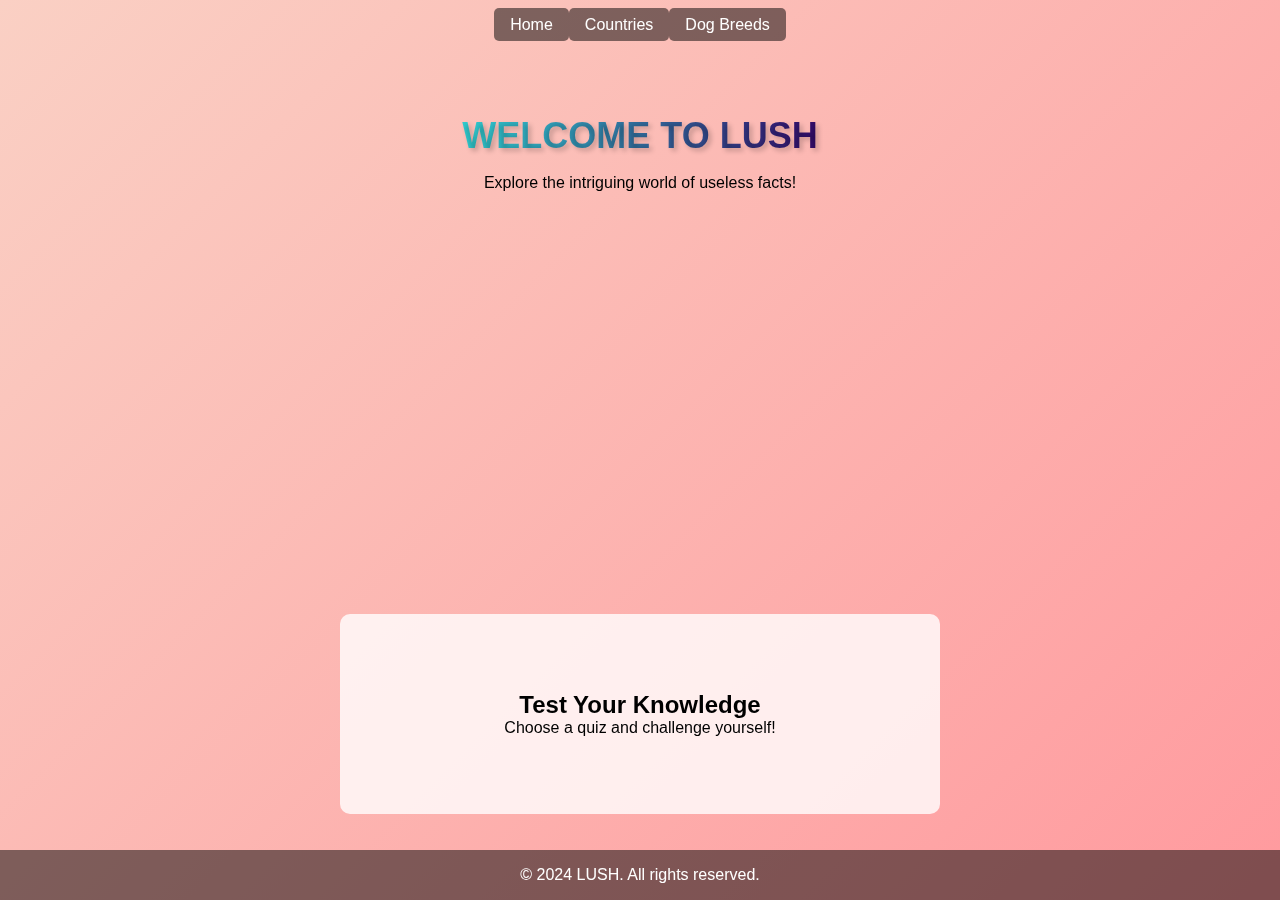
<file: index.html>
<!DOCTYPE html>
<html lang="en">
<head>
    <meta charset="UTF-8">
    <meta name="viewport" content="width=device-width, initial-scale=1.0">
    <title>LUSH - Learn Useless Stuff Here</title>
    <link rel="stylesheet" href="styles.css">
</head>
<body>
    <div class="animated-background"></div> <!-- Animated gradient background -->

    <header class="site-header">
        <nav class="main-nav">
            <ul>
                <li><a href="index.html">Home</a></li>
                <li><a href="countries-quiz.html">Countries</a></li>
                <li><a href="dog-quiz.html">Dog Breeds</a></li>
            </ul>
        </nav>
    </header>

    <main>
        <section class="intro-section">
            <h1>Welcome to LUSH</h1>
            <p>Explore the intriguing world of useless facts!</p>
        </section>

        <div class="card-container">
            <div class="card country-card">
                <div class="card-inner">
                    <div class="card-front">
                        <!-- Country of the Day Front Content -->
                    </div>
                    <div class="card-back">
                        <!-- Country of the Day Back Content -->
                    </div>
                </div>
            </div>

            <div class="card dog-breed-card">
                <div class="card-inner">
                    <div class="card-front">
                        <!-- Dog of the Day Front Content -->
                    </div>
                    <div class="card-back">
                        <!-- Dog of the Day Back Content -->
                    </div>
                </div>
            </div>
        </div>

        <section class="quiz-teaser">
            <h2>Test Your Knowledge</h2>
            <p>Choose a quiz and challenge yourself!</p>
            <!-- Quiz Options -->
        </section>
    </main>

    <footer class="site-footer">
        <p>&copy; 2024 LUSH. All rights reserved.</p>
    </footer>

    <script src="script.js"></script>
</body>
</html>
</file>
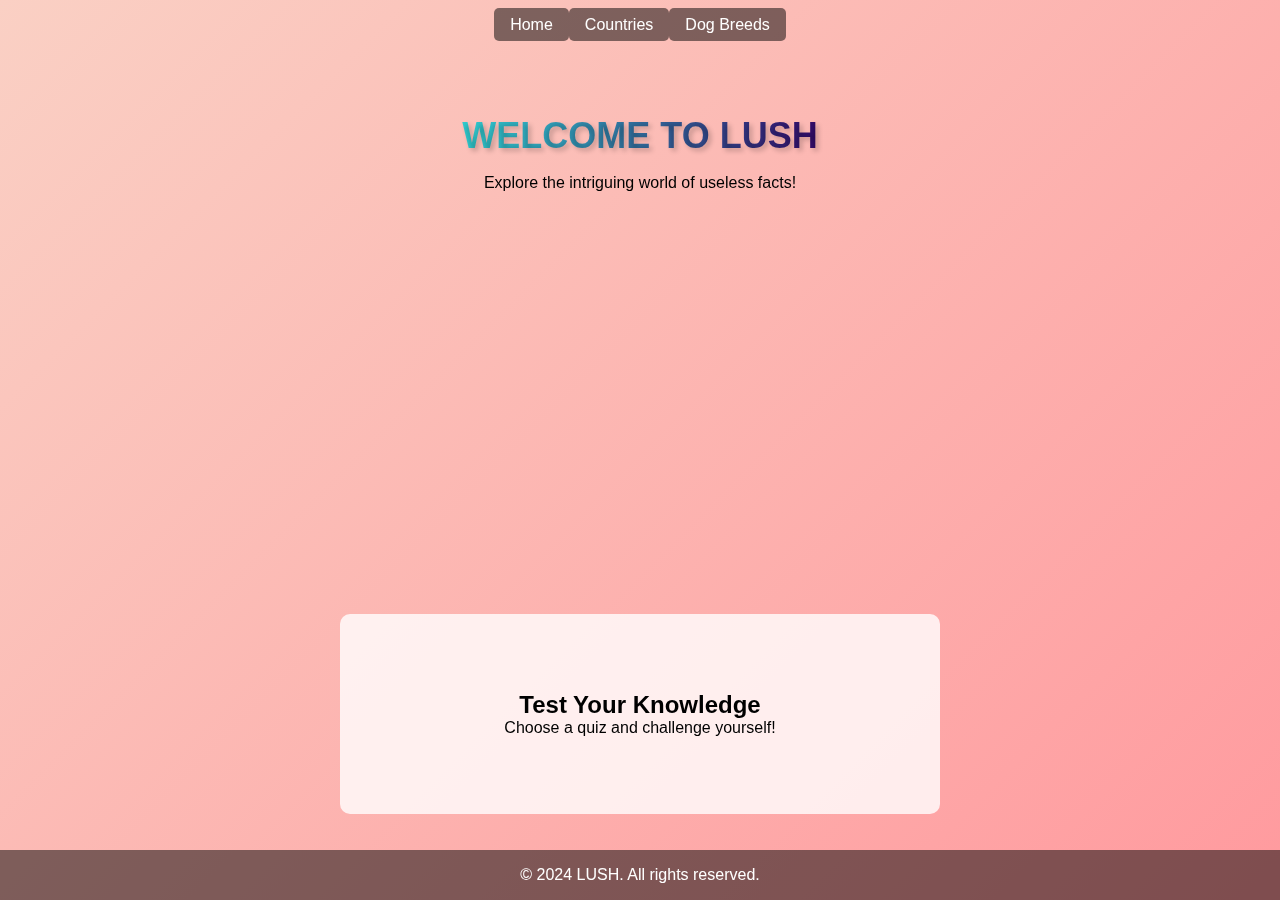
<file: frontend/index.html>
<!DOCTYPE html>
<html lang="en">
<head>
    <meta charset="UTF-8">
    <meta name="viewport" content="width=device-width, initial-scale=1.0">
    <title>LUSH - Learn Useless Stuff Here</title>
    <link rel="stylesheet" href="css/styles.css">
</head>
<body>
    <div class="animated-background"></div> <!-- Animated gradient background -->

    <header class="site-header">
        <nav class="main-nav">
            <ul>
                <li><a href="index.html">Home</a></li>
                <li><a href="pages/countries-quiz.html">Countries</a></li>
                <li><a href="pages/dog-quiz.html">Dog Breeds</a></li>
            </ul>
        </nav>
    </header>

    <main>
        <section class="intro-section">
            <h1>Welcome to LUSH</h1>
            <p>Explore the intriguing world of useless facts!</p>
        </section>

        <div class="card-container">
            <div class="card country-card">
                <div class="card-inner">
                    <div class="card-front">
                        <!-- Country of the Day Front Content -->
                    </div>
                    <div class="card-back">
                        <!-- Country of the Day Back Content -->
                    </div>
                </div>
            </div>

            <div class="card dog-breed-card">
                <div class="card-inner">
                    <div class="card-front">
                        <!-- Dog of the Day Front Content -->
                    </div>
                    <div class="card-back">
                        <!-- Dog of the Day Back Content -->
                    </div>
                </div>
            </div>
        </div>

        <section class="quiz-teaser">
            <h2>Test Your Knowledge</h2>
            <p>Choose a quiz and challenge yourself!</p>
            <!-- Quiz Options -->
        </section>
    </main>

    <footer class="site-footer">
        <p>&copy; 2024 LUSH. All rights reserved.</p>
    </footer>

    <script src="js/script.js"></script>
</body>
</html>
</file>
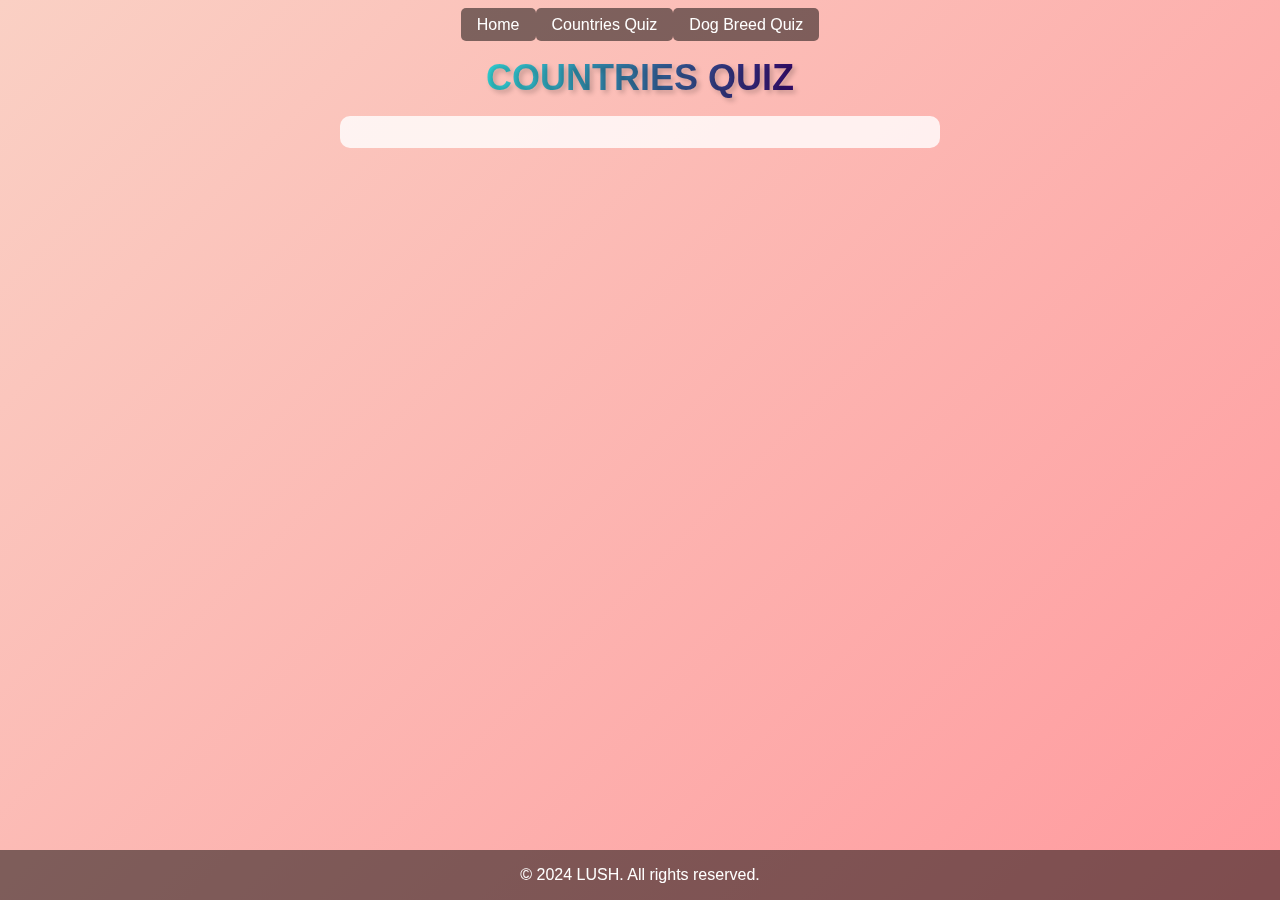
<file: countries-quiz.html>
<!DOCTYPE html>
<html lang="en">
<head>
    <meta charset="UTF-8">
    <meta name="viewport" content="width=device-width, initial-scale=1.0">
    <title>Countries Quiz - LUSH</title>
    <link rel="stylesheet" href="styles.css">
</head>
<body>
    <div class="animated-background"></div>
    <header class="site-header">
        <nav class="main-nav">
            <ul>
                <li><a href="index.html">Home</a></li>
                <li><a href="countries-quiz.html">Countries Quiz</a></li>
                <li><a href="dog-quiz.html">Dog Breed Quiz</a></li>
            </ul>
        </nav>
    </header>

    <main class="quiz-main">
        <h1>Countries Quiz</h1>
        <div id="countries-quiz-container">
            <!-- Countries Quiz Content will be loaded here -->
        </div>
    </main>

    <footer class="site-footer">
        <p>&copy; 2024 LUSH. All rights reserved.</p>
    </footer>

    <script src="countries-quiz.js"></script>
</body>
</html>
</file>
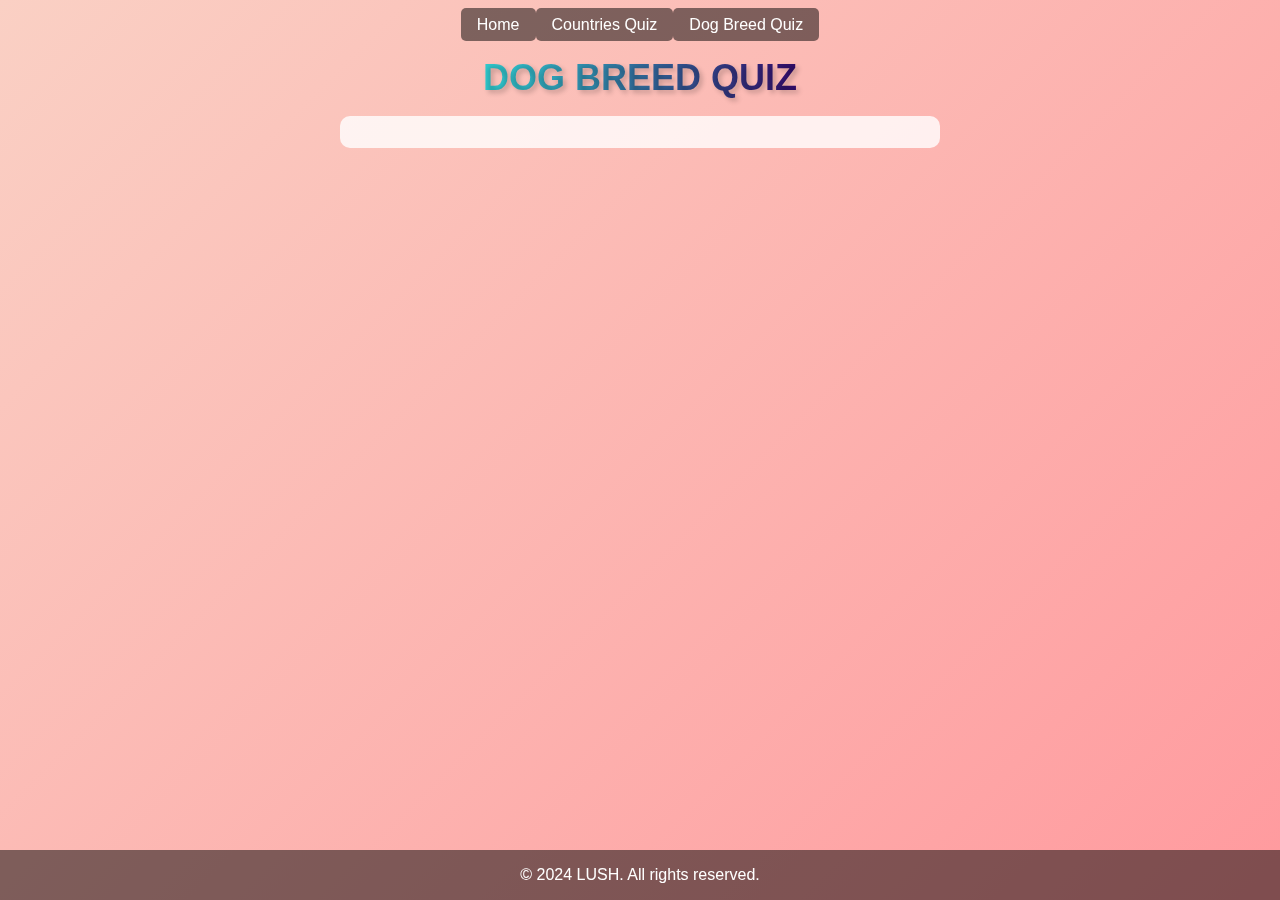
<file: dog-quiz.html>
<!DOCTYPE html>
<html lang="en">
<head>
    <meta charset="UTF-8">
    <meta name="viewport" content="width=device-width, initial-scale=1.0">
    <title>Dog Breed Quiz - LUSH</title>
    <link rel="stylesheet" href="styles.css">
</head>
<body>
    <div class="animated-background"></div>
    <header class="site-header">
        <nav class="main-nav">
            <ul>
                <li><a href="index.html">Home</a></li>
                <li><a href="countries-quiz.html">Countries Quiz</a></li>
                <li><a href="dog-quiz.html">Dog Breed Quiz</a></li>
            </ul>
        </nav>
    </header>

    <main class="quiz-main">
        <h1>Dog Breed Quiz</h1>
        <div id="dog-quiz-container">
            <!-- Dog Quiz Content will be loaded here -->
        </div>
    </main>

    <footer class="site-footer">
        <p>&copy; 2024 LUSH. All rights reserved.</p>
    </footer>

    <script src="dog-quiz.js"></script>
</body>
</html>
</file>
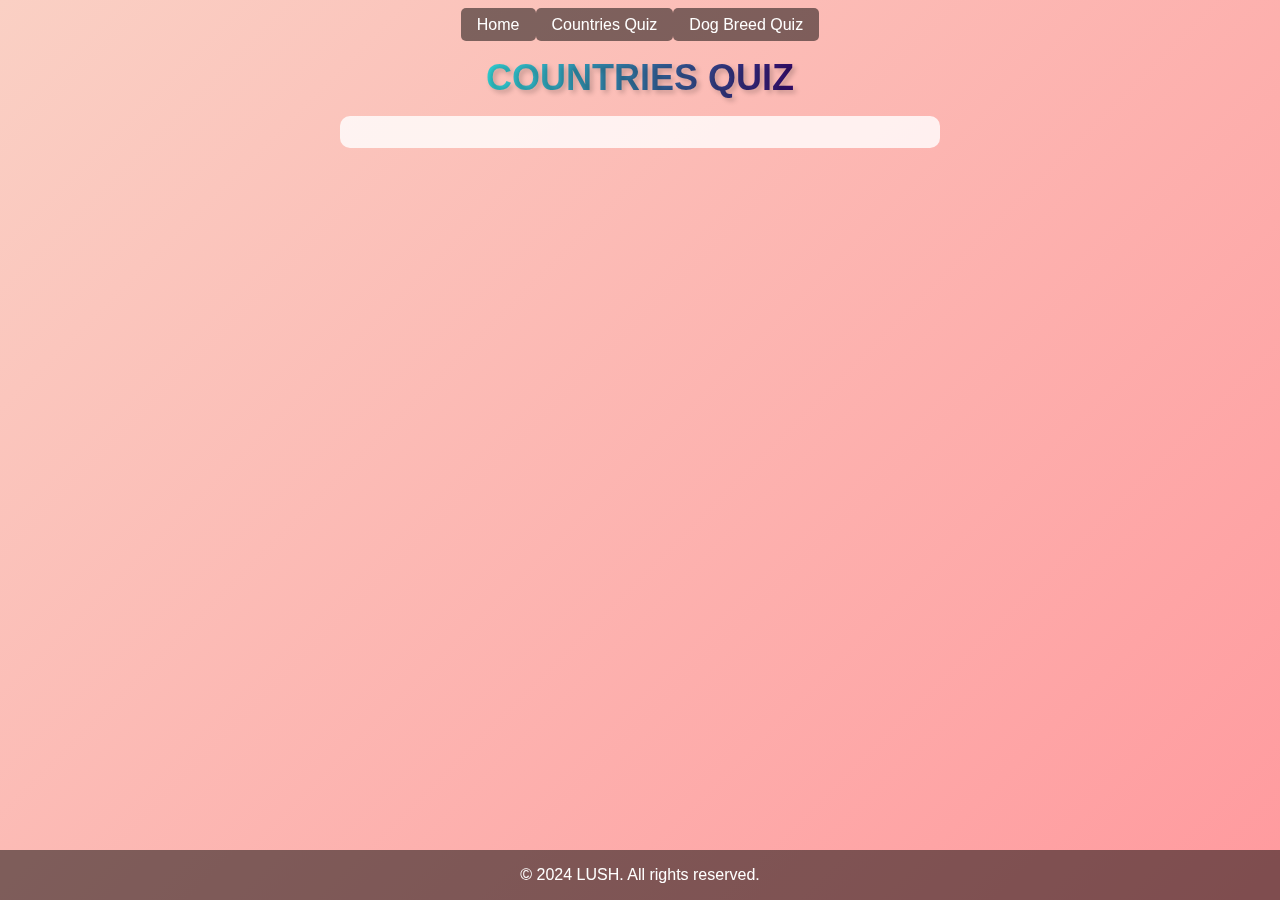
<file: frontend/pages/countries-quiz.html>
<!DOCTYPE html>
<html lang="en">
<head>
    <meta charset="UTF-8">
    <meta name="viewport" content="width=device-width, initial-scale=1.0">
    <title>Countries Quiz - LUSH</title>
    <link rel="stylesheet" href="../css/styles.css">
</head>
<body>
    <div class="animated-background"></div>
    <header class="site-header">
        <nav class="main-nav">
            <ul>
                <li><a href="/index.html">Home</a></li>
                <li><a href="countries-quiz.html">Countries Quiz</a></li>
                <li><a href="dog-quiz.html">Dog Breed Quiz</a></li>
            </ul>
        </nav>
    </header>

    <main class="quiz-main">
        <h1>Countries Quiz</h1>
        <div id="countries-quiz-container">
            <!-- Countries Quiz Content will be loaded here -->
        </div>
    </main>

    <footer class="site-footer">
        <p>&copy; 2024 LUSH. All rights reserved.</p>
    </footer>

    <script src="../js/countries-quiz.js"></script>
</body>
</html>
</file>
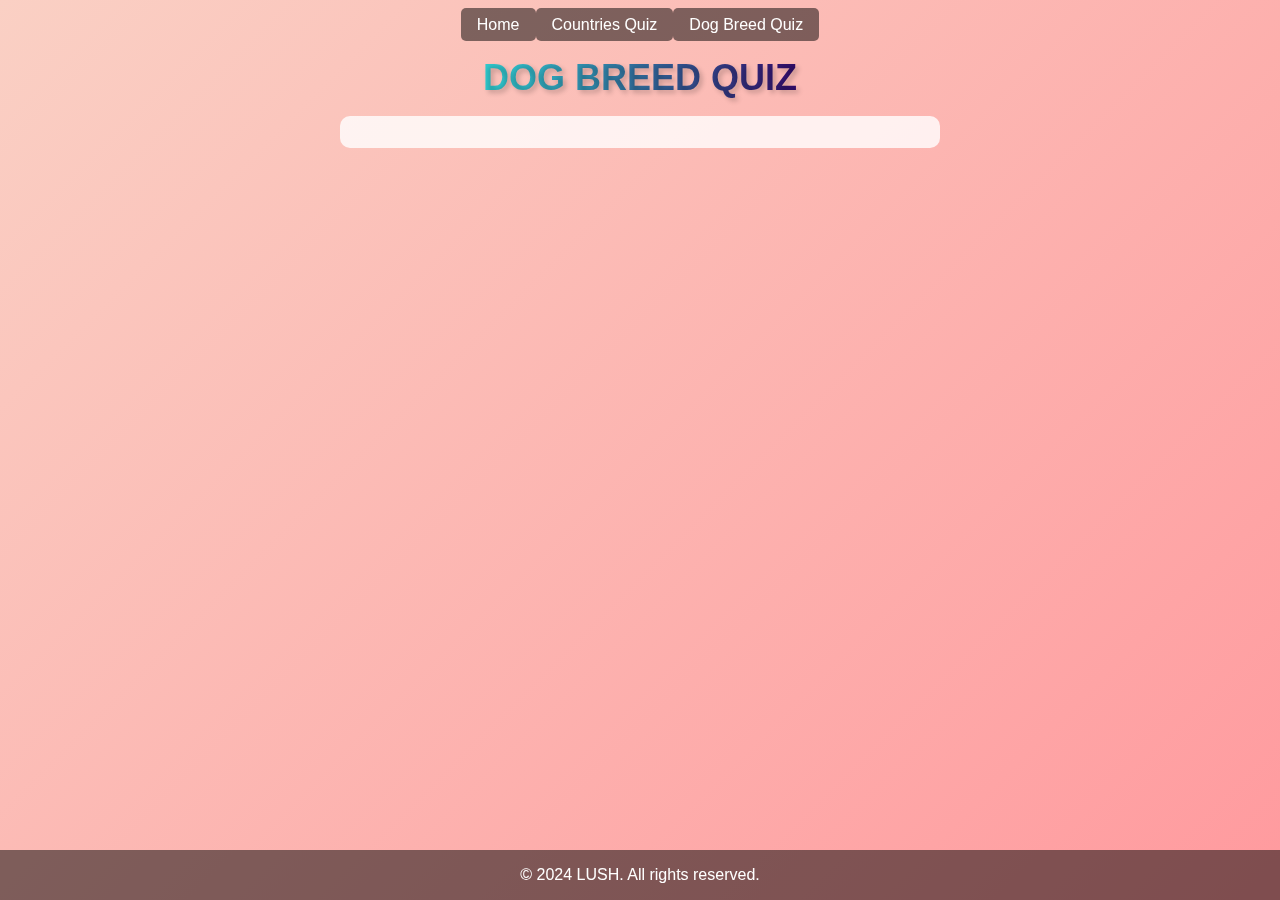
<file: frontend/pages/dog-quiz.html>
<!DOCTYPE html>
<html lang="en">
<head>
    <meta charset="UTF-8">
    <meta name="viewport" content="width=device-width, initial-scale=1.0">
    <title>Dog Breed Quiz - LUSH</title>
    <link rel="stylesheet" href="../css/styles.css">
</head>
<body>
    <div class="animated-background"></div>
    <header class="site-header">
        <nav class="main-nav">
            <ul>
                <li><a href="/index.html">Home</a></li>
                <li><a href="countries-quiz.html">Countries Quiz</a></li>
                <li><a href="dog-quiz.html">Dog Breed Quiz</a></li>
            </ul>
        </nav>
    </header>

    <main class="quiz-main">
        <h1>Dog Breed Quiz</h1>
        <div id="dog-quiz-container">
            <!-- Dog Quiz Content will be loaded here -->
        </div>
    </main>

    <footer class="site-footer">
        <p>&copy; 2024 LUSH. All rights reserved.</p>
    </footer>

    <script src="../js/dog-quiz.js"></script>
</body>
</html>
</file>
<file: styles.css>
/* General Resets & Typography */
* {
    margin: 0;
    padding: 0;
    box-sizing: border-box;
}

body, html {
    height: 100%;
    font-family: 'Arial', sans-serif;
}

h1 {
    display: inline-block; /* Allows the underline to fit content width */
    font-size: 36px;
    color: transparent; /* Makes the text transparent to show the gradient */
    background-image: linear-gradient(to right, #30CFD0 0%, #330867 100%);
    -webkit-background-clip: text;
    text-transform: uppercase;
    text-shadow: 3px 3px 5px rgba(0,0,0,0.2);
    margin-bottom: 10px; /* Adjust as needed to provide space */
    position: relative; /* Needed for absolute positioning of the pseudo-element */
    border: 2px solid transparent; /* Adds a border without affecting layout */
    padding: 5px; /* Padding to offset the border */
  }
  
  h1::after {
    content: '';
    display: block;
    height: 2px;
    background: #30CFD0;
    transform: scaleX(0); /* Start with the underline scaled to 0 */
    transform-origin: bottom left; /* Ensures the scaling is left-aligned */
    transition: transform 0.5s ease; /* Animates the transform property */
    position: absolute;
    left: 0;
    bottom: -2px; /* Adjust the position of the underline */
    width: 100%; /* Full width of the content */
  }
  
  h1:hover::after {
    transform: scaleX(1); /* Scale the underline to full width on hover */
  }
  
  /* Prevent the underline from affecting layout */
  h1:hover::after, h1::after {
    position: absolute;
  }
  
/* Animated Gradient Background */
.animated-background {
    background: linear-gradient(-45deg, #ff9a9e, #fad0c4, #fad0c4, #ff9a9e, #fad0c4);
    background-size: 400% 400%;
    animation: gradientBG 15s ease infinite;
    position: fixed;
    top: 0;
    left: 0;
    width: 100%;
    height: 100%;
    top: 0;
    left: 0;
    z-index: -1;
}

@keyframes gradientBG {
    0% {
        background-position: 0% 50%;
    }
    50% {
        background-position: 100% 50%;
    }
    100% {
        background-position: 0% 50%;
    }
}

/* Header & Navigation */
.site-header {
    padding: 1em 0;
    text-align: center;
}

.main-nav ul {
    list-style-type: none;
    display: inline-flex;
    align-items: center;
    justify-content: center;
}

.main-nav a {
    text-decoration: none;
    color: white;
    padding: 0.5em 1em;
    background-color: rgba(0,0,0,0.5);
    border-radius: 5px;
    transition: background-color 0.3s;
}

.main-nav a:hover {
    background-color: rgba(255,255,255,0.5);
}

.intro-section, .quiz-teaser {
    text-align: center; /* Center text */
    display: flex;
    flex-direction: column;
    justify-content: center;
    align-items: center;
    height: 200px;
}

/* Card Flips */
.card-container {
    display: flex;
    justify-content: space-around;
    margin: 2em 0;
}

.card {
    width: 200px;
    height: 300px;
    perspective: 1000px;
    margin: 0 15px;
}

.card-inner {
    width: 100%;
    height: 100%;
    transition: transform 0.6s;
    transform-style: preserve-3d;
    position: relative;
}

.card:hover .card-inner {
    transform: rotateY(180deg);
}

.card-front, .card-back {
    width: 100%;
    height: 100%;
    backface-visibility: hidden;
    position: absolute;
    top: 0;
    left: 0;
    display: flex;
    align-items: center;
    justify-content: center;
    border-radius: 10px;
    color: white;
    font-size: 1.5em;
    display: flex;
    flex-direction: column;
    justify-content: center;
    text-align: center;
    padding: 15px; /* Adjust as needed */
}

.card-front img, .card-back img {
    width: 100%;
    height: 100%;
    object-fit: cover; /* Cover the entire area without stretching */
    border-radius: 10px; /* Keep corners rounded */
}

.card-back {
    background-color: rgba(0,0,0,0.8);
    transform: rotateY(180deg);
}

/* Quiz Teaser */
.quiz-teaser {
    text-align: center;
    padding: 20px;
    margin: 20px auto;
    max-width: 600px;
    background-color: rgba(255,255,255,0.8);
    border-radius: 10px;
}

/* Footer */
.site-footer {
    text-align: center;
    padding: 1em 0;
    position: fixed;
    bottom: 0;
    width: 100%;
    background-color: rgba(0,0,0,0.5);
    color: white;
}

/* General Styling for Quiz Content */
.quiz-main {
    text-align: center;
}

/* Styling for Quiz Containers */
#dog-quiz-container, #countries-quiz-container {
    max-width: 600px;
    margin: 0 auto;
    padding: 1em;
    border-radius: 10px;
    background-color: rgba(255, 255, 255, 0.8);
}

/* Constrain Image Size and Add Border for Quiz Images */
.quiz-image {
    max-width: 100%;
    max-height: 400px;
    object-fit: cover;
    border: 3px solid #ddd;
    border-radius: 10px;
    margin-bottom: 1em;
}

/* Styling feedback and input */
#answer-feedback {
    font-weight: bold;
    margin-top: 1em;
}

/* Styling for input and button */
.quiz-question input[type="text"], .quiz-question button {
    margin-top: 0.5em;
    padding: 0.5em;
    width: auto;
    display: inline-block;
    margin-right: 0.5em;
}

.quiz-question button {
    vertical-align: middle;
}

/* Styling feedback and input */
#answer-feedback {
    font-weight: bold; /* Makes feedback text bold */
    margin-top: 1em; /* Adds space above the feedback text */
}

/* Responsive Design */
@media screen and (max-width: 768px) {
    .card-container {
        flex-direction: column;
        align-items: center;
    }

    .card {
        margin: 15px 0;
    }
}
</file>
<file: frontend/css/styles.css>
/* General Resets & Typography */
* {
    margin: 0;
    padding: 0;
    box-sizing: border-box;
}

body, html {
    height: 100%;
    font-family: 'Arial', sans-serif;
}

h1 {
    display: inline-block; /* Allows the underline to fit content width */
    font-size: 36px;
    color: transparent; /* Makes the text transparent to show the gradient */
    background-image: linear-gradient(to right, #30CFD0 0%, #330867 100%);
    -webkit-background-clip: text;
    text-transform: uppercase;
    text-shadow: 3px 3px 5px rgba(0,0,0,0.2);
    margin-bottom: 10px; /* Adjust as needed to provide space */
    position: relative; /* Needed for absolute positioning of the pseudo-element */
    border: 2px solid transparent; /* Adds a border without affecting layout */
    padding: 5px; /* Padding to offset the border */
  }
  
  h1::after {
    content: '';
    display: block;
    height: 2px;
    background: #30CFD0;
    transform: scaleX(0); /* Start with the underline scaled to 0 */
    transform-origin: bottom left; /* Ensures the scaling is left-aligned */
    transition: transform 0.5s ease; /* Animates the transform property */
    position: absolute;
    left: 0;
    bottom: -2px; /* Adjust the position of the underline */
    width: 100%; /* Full width of the content */
  }
  
  h1:hover::after {
    transform: scaleX(1); /* Scale the underline to full width on hover */
  }
  
  /* Prevent the underline from affecting layout */
  h1:hover::after, h1::after {
    position: absolute;
  }
  
/* Animated Gradient Background */
.animated-background {
    background: linear-gradient(-45deg, #ff9a9e, #fad0c4, #fad0c4, #ff9a9e, #fad0c4);
    background-size: 400% 400%;
    animation: gradientBG 15s ease infinite;
    position: fixed;
    top: 0;
    left: 0;
    width: 100%;
    height: 100%;
    top: 0;
    left: 0;
    z-index: -1;
}

@keyframes gradientBG {
    0% {
        background-position: 0% 50%;
    }
    50% {
        background-position: 100% 50%;
    }
    100% {
        background-position: 0% 50%;
    }
}

/* Header & Navigation */
.site-header {
    padding: 1em 0;
    text-align: center;
}

.main-nav ul {
    list-style-type: none;
    display: inline-flex;
    align-items: center;
    justify-content: center;
}

.main-nav a {
    text-decoration: none;
    color: white;
    padding: 0.5em 1em;
    background-color: rgba(0,0,0,0.5);
    border-radius: 5px;
    transition: background-color 0.3s;
}

.main-nav a:hover {
    background-color: rgba(255,255,255,0.5);
}

.intro-section, .quiz-teaser {
    text-align: center; /* Center text */
    display: flex;
    flex-direction: column;
    justify-content: center;
    align-items: center;
    height: 200px;
}

/* Card Flips */
.card-container {
    display: flex;
    justify-content: space-around;
    margin: 2em 0;
}

.card {
    width: 200px;
    height: 300px;
    perspective: 1000px;
    margin: 0 15px;
}

.card-inner {
    width: 100%;
    height: 100%;
    transition: transform 0.6s;
    transform-style: preserve-3d;
    position: relative;
}

.card:hover .card-inner {
    transform: rotateY(180deg);
}

.card-front, .card-back {
    width: 100%;
    height: 100%;
    backface-visibility: hidden;
    position: absolute;
    top: 0;
    left: 0;
    display: flex;
    align-items: center;
    justify-content: center;
    border-radius: 10px;
    color: white;
    font-size: 1.5em;
    display: flex;
    flex-direction: column;
    justify-content: center;
    text-align: center;
    padding: 15px; /* Adjust as needed */
}

.card-front img, .card-back img {
    width: 100%;
    height: 100%;
    object-fit: cover; /* Cover the entire area without stretching */
    border-radius: 10px; /* Keep corners rounded */
}

.card-back {
    background-color: rgba(0,0,0,0.8);
    transform: rotateY(180deg);
}

/* Quiz Teaser */
.quiz-teaser {
    text-align: center;
    padding: 20px;
    margin: 20px auto;
    max-width: 600px;
    background-color: rgba(255,255,255,0.8);
    border-radius: 10px;
}

/* Footer */
.site-footer {
    text-align: center;
    padding: 1em 0;
    position: fixed;
    bottom: 0;
    width: 100%;
    background-color: rgba(0,0,0,0.5);
    color: white;
}

/* General Styling for Quiz Content */
.quiz-main {
    text-align: center;
}

/* Styling for Quiz Containers */
#dog-quiz-container, #countries-quiz-container {
    max-width: 600px;
    margin: 0 auto;
    padding: 1em;
    border-radius: 10px;
    background-color: rgba(255, 255, 255, 0.8);
}

/* Constrain Image Size and Add Border for Quiz Images */
.quiz-image {
    max-width: 100%;
    max-height: 400px;
    object-fit: cover;
    border: 3px solid #ddd;
    border-radius: 10px;
    margin-bottom: 1em;
}

/* Styling feedback and input */
#answer-feedback {
    font-weight: bold;
    margin-top: 1em;
}

/* Styling for input and button */
.quiz-question input[type="text"], .quiz-question button {
    margin-top: 0.5em;
    padding: 0.5em;
    width: auto;
    display: inline-block;
    margin-right: 0.5em;
}

.quiz-question button {
    vertical-align: middle;
}

/* Styling feedback and input */
#answer-feedback {
    font-weight: bold; /* Makes feedback text bold */
    margin-top: 1em; /* Adds space above the feedback text */
}

/* Responsive Design */
@media screen and (max-width: 768px) {
    .card-container {
        flex-direction: column;
        align-items: center;
    }

    .card {
        margin: 15px 0;
    }
}
</file>
